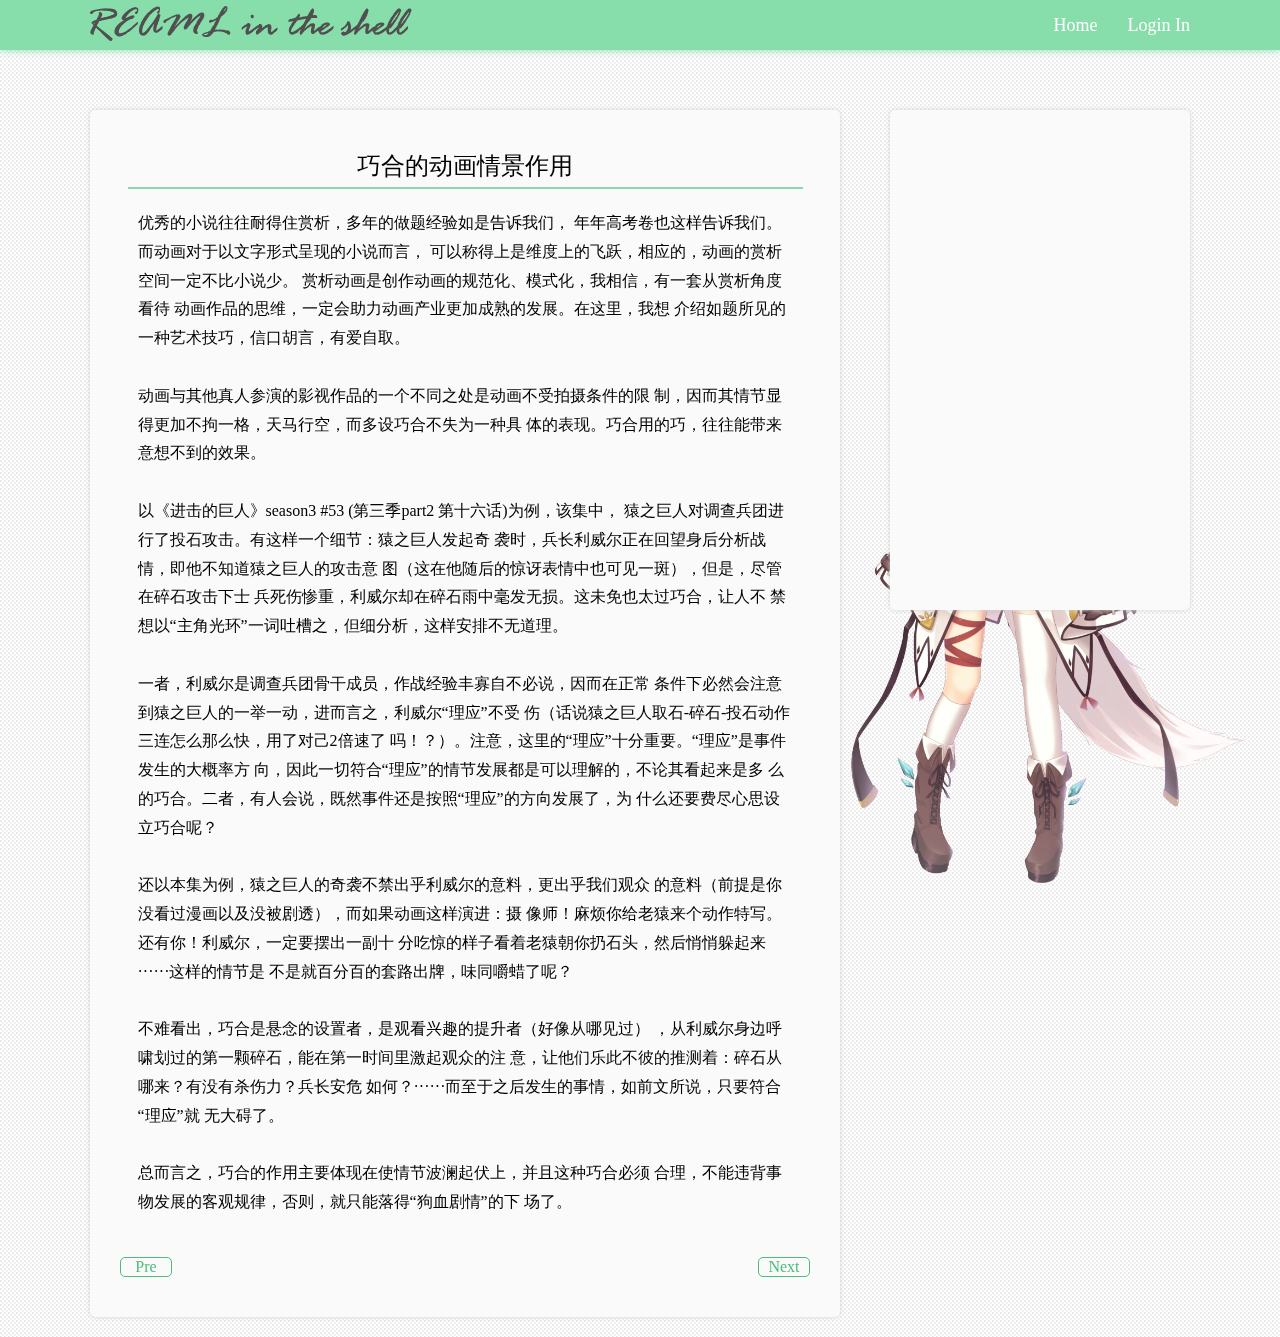
<file: article/01.html>
<!DOCTYPE html>
<html>
	<head>
		<meta charset="utf-8" />
		<title>Test</title>
		<script src="../js/vue.js" type="text/javascript" charset="utf-8"></script>
		<script src="../js/jquery-3.5.1.js"></script>
		<script src="../js/index.js"></script>
		<link rel="stylesheet" type="text/css" href="../css/mata.css" />
	</head>
	<body>
		<div id="main">
			<div id="nav">
				<div id="navContent">
					<div id="logo">
						<img src="../img/logo.png" />
					</div>
					<div id="navLink">
						<ul>
							<li><a href="../index.html">Home</a></li>
							<li id="LOG">Login In</li>
						</ul>
						<div id="logBox" class="smBox">
							<div id="login">
								<form>
									<div class="textBox">
										<span>User name</span>
										<div class="textFiled">
											<input type="text" />
										</div>
									</div>
									<div class="textBox">
										<span>Password</span>
										<div class="textFiled">
											<input type="password" />
										</div>
									</div>
								</form>
								<div id="btnBox">
									<button id="reg" class="smBox">Register</button>
									<button id="log" class="smBox">Login</button>
								</div>
								<div id="erInfo" class="smBox">
									<section>Function uncomplished;-)</section>
								</div>
							</div>
						</div>
					</div>
				</div>
			</div>
			<div id="container">
				<div id="left" class="contentBox">
					<div id="essay">
						<div id="title">
							<p>巧合的动画情景作用</p>
						</div>
						<div id="para">
							<P>
								优秀的小说往往耐得住赏析，多年的做题经验如是告诉我们，
								年年高考卷也这样告诉我们。而动画对于以文字形式呈现的小说而言，
								可以称得上是维度上的飞跃，相应的，动画的赏析空间一定不比小说少。
								赏析动画是创作动画的规范化、模式化，我相信，有一套从赏析角度看待
								动画作品的思维，一定会助力动画产业更加成熟的发展。在这里，我想
								介绍如题所见的一种艺术技巧，信口胡言，有爱自取。
							</P><br>
							<p>
								动画与其他真人参演的影视作品的一个不同之处是动画不受拍摄条件的限
								制，因而其情节显得更加不拘一格，天马行空，而多设巧合不失为一种具
								体的表现。巧合用的巧，往往能带来意想不到的效果。
							</p><br>
							<p>
								以《进击的巨人》season3 #53 (第三季part2 第十六话)为例，该集中，
								猿之巨人对调查兵团进行了投石攻击。有这样一个细节：猿之巨人发起奇
								袭时，兵长利威尔正在回望身后分析战情，即他不知道猿之巨人的攻击意
								图（这在他随后的惊讶表情中也可见一斑），但是，尽管在碎石攻击下士
								兵死伤惨重，利威尔却在碎石雨中毫发无损。这未免也太过巧合，让人不
								禁想以“主角光环”一词吐槽之，但细分析，这样安排不无道理。
							</p><br>
							<p>
								一者，利威尔是调查兵团骨干成员，作战经验丰寡自不必说，因而在正常
								条件下必然会注意到猿之巨人的一举一动，进而言之，利威尔“理应”不受
								伤（话说猿之巨人取石-碎石-投石动作三连怎么那么快，用了对己2倍速了
								吗！？）。注意，这里的“理应”十分重要。“理应”是事件发生的大概率方
								向，因此一切符合“理应”的情节发展都是可以理解的，不论其看起来是多
								么的巧合。二者，有人会说，既然事件还是按照“理应”的方向发展了，为
								什么还要费尽心思设立巧合呢？
							</p><br>
							<p>
								还以本集为例，猿之巨人的奇袭不禁出乎利威尔的意料，更出乎我们观众
								的意料（前提是你没看过漫画以及没被剧透），而如果动画这样演进：摄
								像师！麻烦你给老猿来个动作特写。还有你！利威尔，一定要摆出一副十
								分吃惊的样子看着老猿朝你扔石头，然后悄悄躲起来······这样的情节是
								不是就百分百的套路出牌，味同嚼蜡了呢？
							</p><br>
							<p>
								 不难看出，巧合是悬念的设置者，是观看兴趣的提升者（好像从哪见过）
								 ，从利威尔身边呼啸划过的第一颗碎石，能在第一时间里激起观众的注
								 意，让他们乐此不彼的推测着：碎石从哪来？有没有杀伤力？兵长安危
								 如何？······而至于之后发生的事情，如前文所说，只要符合“理应”就
								 无大碍了。
							</p><br>
							<p>
								总而言之，巧合的作用主要体现在使情节波澜起伏上，并且这种巧合必须
								合理，不能违背事物发展的客观规律，否则，就只能落得“狗血剧情”的下
								场了。
							</p>
						</div>
					</div>
					<div id="bottom">
						<div id="bottomL">
							<a href="meta.html">Pre</a>
						</div>
						<div id="bottomR">
							<a href="02.html">Next</a>
						</div>
					</div>
				</div>
				<div id="rightBox" class="contentBox">
					<div id="right">
						<div class="statistics" id="essayNum">
							
						</div>
						<div  class="statistics" >
							
						</div>
					</div>
				</div>
			</div>
			<div id="deskGirl">
				<img src="../img/DG.png" width="400px"/>
			</div>
		</div>
	</body>
</html>
</file>
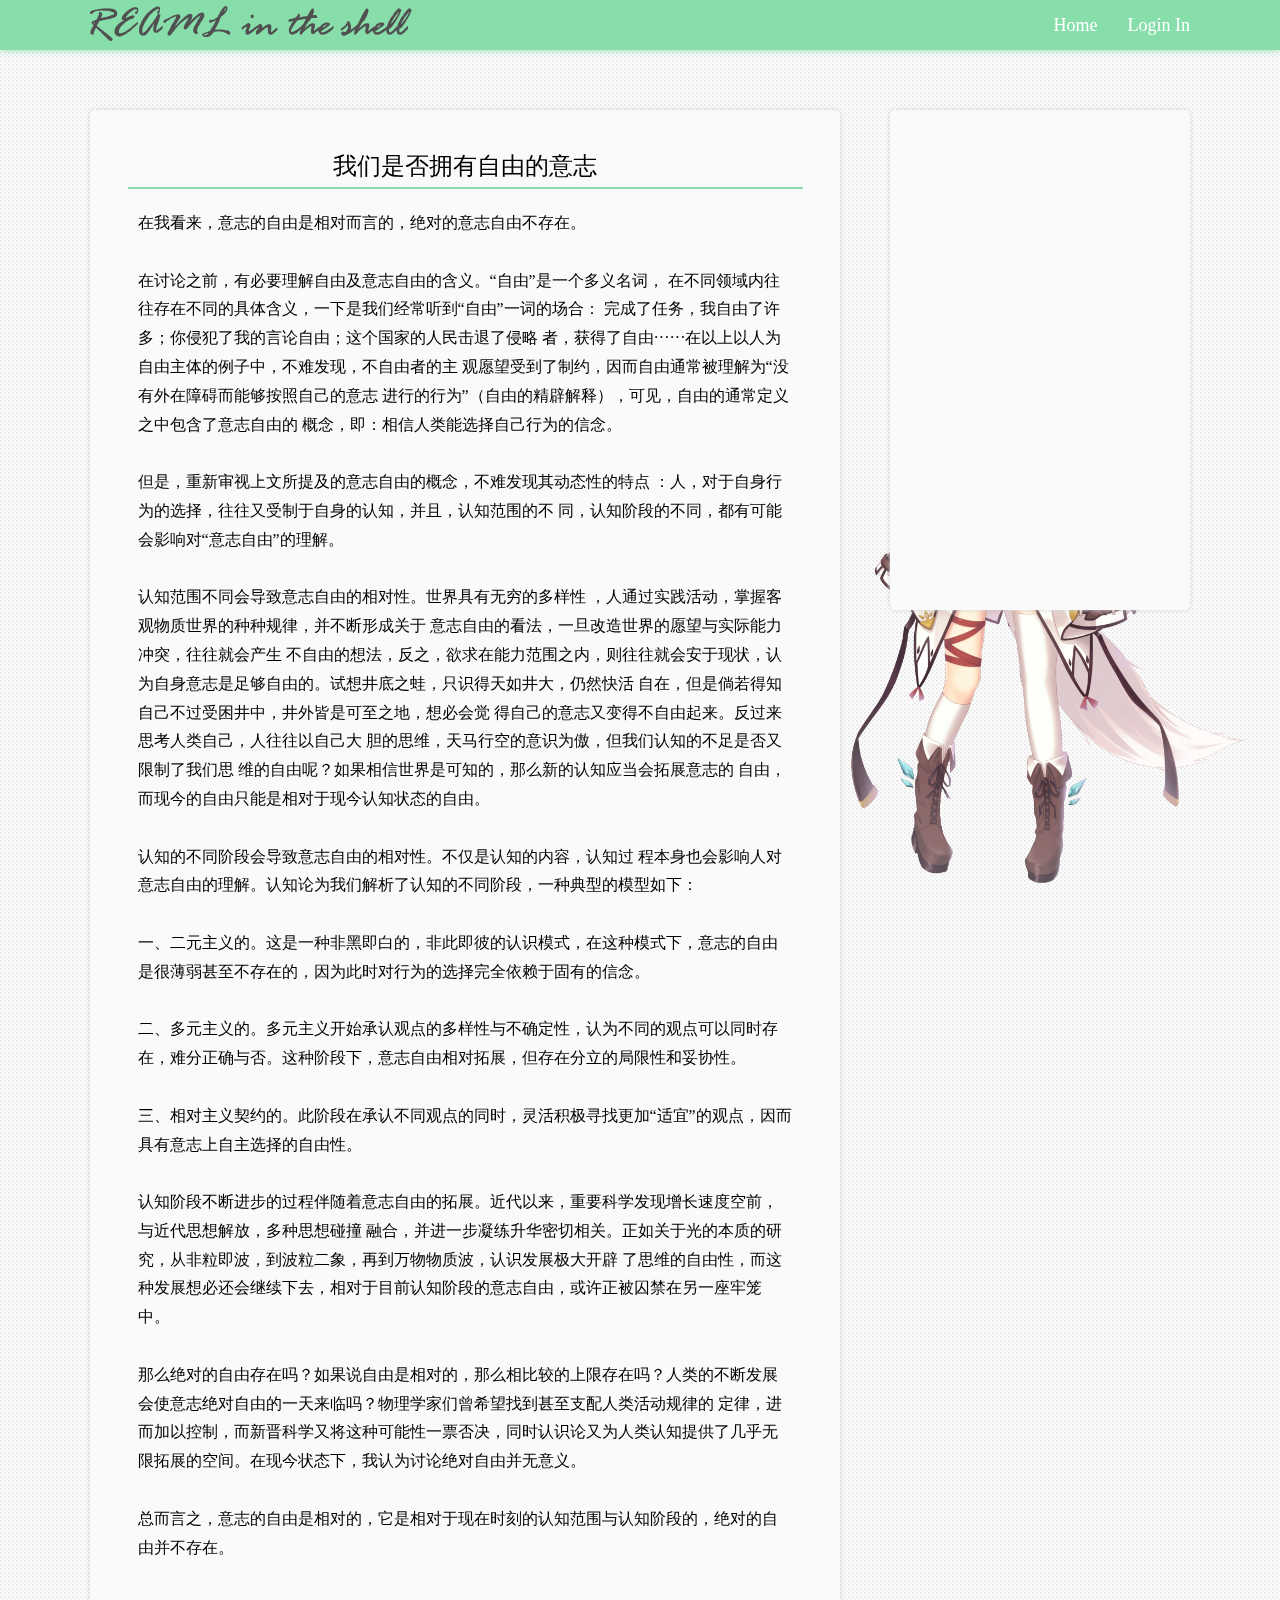
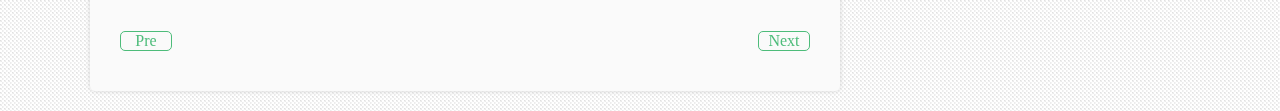
<file: article/02.html>
<!DOCTYPE html>
<html>
	<head>
		<meta charset="utf-8" />
		<title>Test</title>
		<script src="../js/vue.js" type="text/javascript" charset="utf-8"></script>
		<script src="../js/jquery-3.5.1.js"></script>
		<script src="../js/index.js"></script>
		<link rel="stylesheet" type="text/css" href="../css/mata.css" />
	</head>
	<body>
		<div id="main">
			<div id="nav">
				<div id="navContent">
					<div id="logo">
						<img src="../img/logo.png" />
					</div>
					<div id="navLink">
						<ul>
							<li><a href="../index.html">Home</a></li>
							<li id="LOG">Login In</li>
						</ul>
						<div id="logBox" class="smBox">
							<div id="login">
								<form>
									<div class="textBox">
										<span>User name</span>
										<div class="textFiled">
											<input type="text" />
										</div>
									</div>
									<div class="textBox">
										<span>Password</span>
										<div class="textFiled">
											<input type="password" />
										</div>
									</div>
								</form>
								<div id="btnBox">
									<button id="reg" class="smBox">Register</button>
									<button id="log" class="smBox">Login</button>
								</div>
								<div id="erInfo" class="smBox">
									<section>Function uncomplished;-)</section>
								</div>
							</div>
						</div>
					</div>
				</div>
			</div>
			<div id="container">
				<div id="left" class="contentBox">
					<div id="essay">
						<div id="title">
							<p>我们是否拥有自由的意志</p>
						</div>
						<div id="para">
							<p>	在我看来，意志的自由是相对而言的，绝对的意志自由不存在。</p><br />
							<p>	在讨论之前，有必要理解自由及意志自由的含义。“自由”是一个多义名词，
							在不同领域内往往存在不同的具体含义，一下是我们经常听到“自由”一词的场合：
							完成了任务，我自由了许多；你侵犯了我的言论自由；这个国家的人民击退了侵略
							者，获得了自由······在以上以人为自由主体的例子中，不难发现，不自由者的主
							观愿望受到了制约，因而自由通常被理解为“没有外在障碍而能够按照自己的意志
							进行的行为”（自由的精辟解释），可见，自由的通常定义之中包含了意志自由的
							概念，即：相信人类能选择自己行为的信念。
							</p><br />
							<p>	但是，重新审视上文所提及的意志自由的概念，不难发现其动态性的特点
							：人，对于自身行为的选择，往往又受制于自身的认知，并且，认知范围的不
							同，认知阶段的不同，都有可能会影响对“意志自由”的理解。
							</p><br />
							<p>	认知范围不同会导致意志自由的相对性。世界具有无穷的多样性
							，人通过实践活动，掌握客观物质世界的种种规律，并不断形成关于
							意志自由的看法，一旦改造世界的愿望与实际能力冲突，往往就会产生
							不自由的想法，反之，欲求在能力范围之内，则往往就会安于现状，认
							为自身意志是足够自由的。试想井底之蛙，只识得天如井大，仍然快活
							自在，但是倘若得知自己不过受困井中，井外皆是可至之地，想必会觉
							得自己的意志又变得不自由起来。反过来思考人类自己，人往往以自己大
							胆的思维，天马行空的意识为傲，但我们认知的不足是否又限制了我们思
							维的自由呢？如果相信世界是可知的，那么新的认知应当会拓展意志的
							自由，而现今的自由只能是相对于现今认知状态的自由。
							</p><br />
							<p>	认知的不同阶段会导致意志自由的相对性。不仅是认知的内容，认知过
							程本身也会影响人对意志自由的理解。认知论为我们解析了认知的不同阶段，一种典型的模型如下：
							</p><br />
							<p>	一、二元主义的。这是一种非黑即白的，非此即彼的认识模式，在这种模式下，意志的自由是很薄弱甚至不存在的，因为此时对行为的选择完全依赖于固有的信念。</p><br />
							<p>	二、多元主义的。多元主义开始承认观点的多样性与不确定性，认为不同的观点可以同时存在，难分正确与否。这种阶段下，意志自由相对拓展，但存在分立的局限性和妥协性。</p><br />
							<p>	三、相对主义契约的。此阶段在承认不同观点的同时，灵活积极寻找更加“适宜”的观点，因而具有意志上自主选择的自由性。</p><br />
							<p>	认知阶段不断进步的过程伴随着意志自由的拓展。近代以来，重要科学发现增长速度空前，与近代思想解放，多种思想碰撞
							融合，并进一步凝练升华密切相关。正如关于光的本质的研究，从非粒即波，到波粒二象，再到万物物质波，认识发展极大开辟
							了思维的自由性，而这种发展想必还会继续下去，相对于目前认知阶段的意志自由，或许正被囚禁在另一座牢笼中。
							</p><br />
							<p>	那么绝对的自由存在吗？如果说自由是相对的，那么相比较的上限存在吗？人类的不断发展会使意志绝对自由的一天来临吗？物理学家们曾希望找到甚至支配人类活动规律的
							定律，进而加以控制，而新晋科学又将这种可能性一票否决，同时认识论又为人类认知提供了几乎无限拓展的空间。在现今状态下，我认为讨论绝对自由并无意义。
							</p><br />
							<p>	总而言之，意志的自由是相对的，它是相对于现在时刻的认知范围与认知阶段的，绝对的自由并不存在。</p><br />
						</div>
					</div>
					<div id="bottom">
						<div id="bottomL">
							<a href="01.html">Pre</a>
						</div>
						<div id="bottomR">
							<a href="meta.html">Next</a>
						</div>
					</div>
				</div>
				<div id="rightBox" class="contentBox">
					<div id="right">
						<div class="statistics" id="essayNum">
							
						</div>
						<div  class="statistics" >
							
						</div>
					</div>
				</div>
			</div>
			<div id="deskGirl">
				<img src="../img/DG.png" width="400px"/>
			</div>
		</div>
	</body>
</html>
</file>
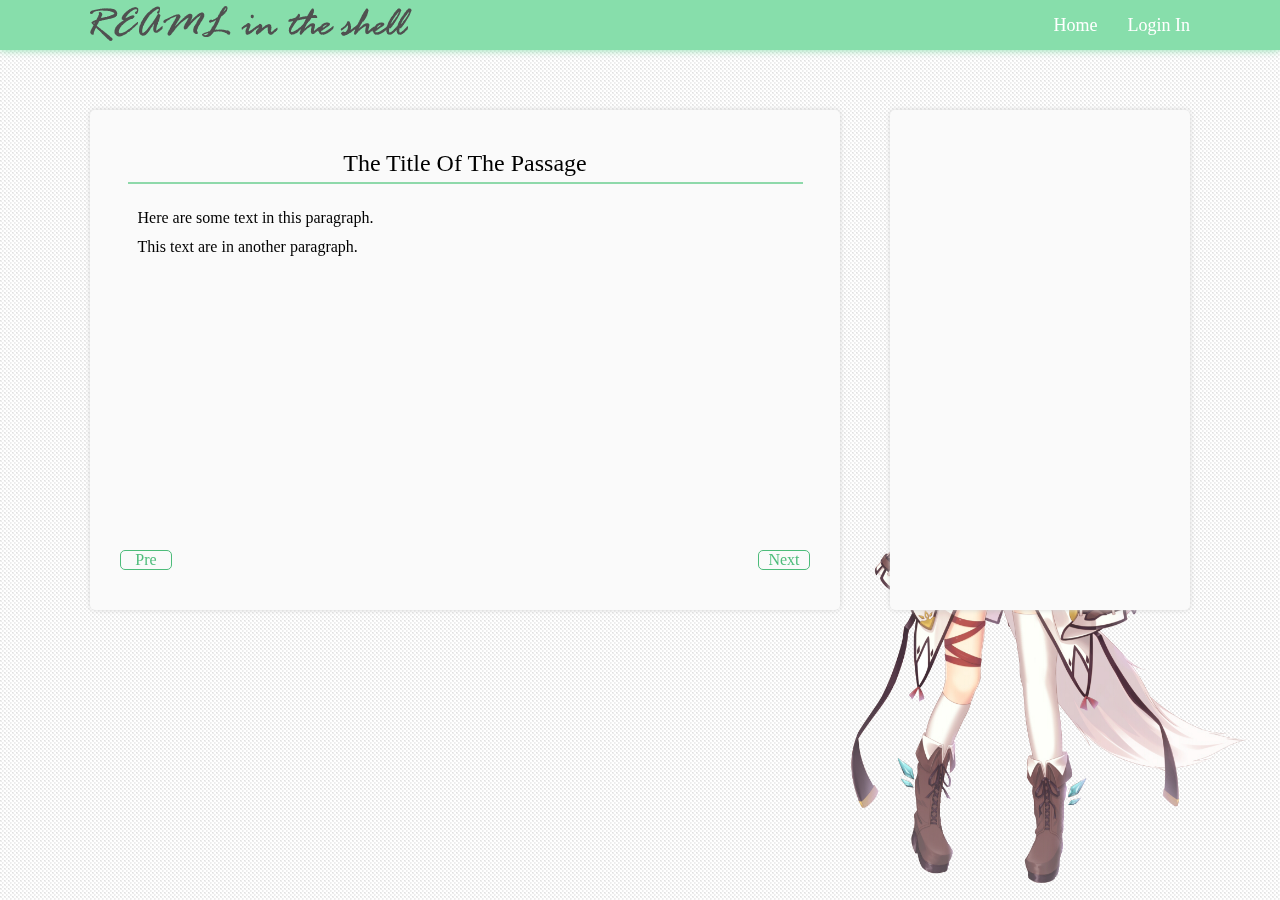
<file: article/meta.html>
<!DOCTYPE html>
<html>
	<head>
		<meta charset="utf-8" />
		<title>Test</title>
		<script src="../js/vue.js" type="text/javascript" charset="utf-8"></script>
		<script src="../js/jquery-3.5.1.js"></script>
		<script src="../js/index.js"></script>
		<link rel="stylesheet" type="text/css" href="../css/mata.css" />
	</head>
	<body>
		<div id="main">
			<div id="nav">
				<div id="navContent">
					<div id="logo">
						<img src="../img/logo.png" />
					</div>
					<div id="navLink">
						<ul>
							<li><a href="../index.html">Home</a></li>
							<li id="LOG">Login In</li>
						</ul>
						<div id="logBox" class="smBox">
							<div id="login">
								<form>
									<div class="textBox">
										<span>User name</span>
										<div class="textFiled">
											<input type="text" />
										</div>
									</div>
									<div class="textBox">
										<span>Password</span>
										<div class="textFiled">
											<input type="password" />
										</div>
									</div>
								</form>
								<div id="btnBox">
									<button id="reg" class="smBox">Register</button>
									<button id="log" class="smBox">Login</button>
								</div>
								<div id="erInfo" class="smBox">
									<section>Function uncomplished;-)</section>
								</div>
							</div>
						</div>
					</div>
				</div>
			</div>
			<div id="container">
				<div id="left" class="contentBox">
					<div id="essay">
						<div id="title">
							<p>The Title Of The Passage</p>
						</div>
						<div id="para">
							<p>Here are some text in this paragraph.</p>
							<p>This text are in another paragraph.</p>
						</div>
					</div>
					<div id="bottom">
						<div id="bottomL">
							<a href="02.html">Pre</a>
						</div>
						<div id="bottomR">
							<a href="01.html">Next</a>
						</div>
					</div>
				</div>
				<div id="rightBox" class="contentBox">
					<div id="right">
						<div class="statistics" id="essayNum">
							
						</div>
						<div  class="statistics" >
							
						</div>
					</div>
				</div>
			</div>
			<div id="deskGirl">
				<img src="../img/DG.png" width="400px"/>
			</div>
		</div>
	</body>
</html>
</file>
<file: css/mata.css>
*{
	margin: 0 0;
}
body{
	background-image: url(../img/dotBg.png);
}
#nav{
	height: 50px;
	width: 100%;
	/*background-color: #b3e3d6;*/
	background-color: #87deab;
	box-shadow: 0 0 8px 0 #87deab;
}
#navContent{
	height: 100%;
	width: 1100px;
	margin: 0 auto;
	display: flex;
	justify-content: space-between;
	align-items: center;
}
#logo{
	float: left;
}
#navLink{
	float: right;
	color: #fff;
	font-size: 18px;
}
#navLink ul{
	display: flex;
	justify-content: space-between;
}
#navLink ul li{
	margin-left: 30px;
	list-style: none;
	cursor: pointer;
}
#navLink a{
	text-decoration: none;
	color: #fff;
}
#logBox{
	position: absolute;
	top: 65px;
	width: 280px;
	/*background-color: #86d9a7;
	box-shadow: 0 0 8px 0 #76cb9c;*/
	background-color: #fff;
	/*border: solid 0.8px #d3d3d3;*/
	box-shadow: 0 0 3px #bcbcbc;
	z-index: 10;
	display: none;
}
#login{
	width: 250px;
	margin: 0 auto;
	margin-top: 40px;
	margin-bottom: 30px;
}
#login span{
	font-size: 14px;
	color: #91C5A7;
	display: block;
}
.textBox{
	margin: 10px 0;
}
.textFiled{
	border-radius: 5px;
	height: 34px;
	width: 100%;
	border: solid 0.8px #c8c8c8;
	background-color: #f7f7f7;
	margin-top: 5px;
	display: flex;
	justify-content: center;
	align-items: center;
}
.textFiled input{
	background-color: inherit;
	font-size: 16px;
	width: 90%;
	height: 80%;
	border: none;
	outline: none;
}
#btnBox{
	display: flex;
	justify-content: space-between;
	align-items: center;
}
#log{
	width: 60px;
	height: 30px;
	background-color: #74d09d;
	border: none;
	color: #fff;
	outline: none;
	cursor: pointer;
}
#reg{
	width: 70px;
	height: 30px;
	color: #61c78b;
	background-color: #fff;
	border: solid 1.2px #87DEAB;
	outline: none;
	cursor: pointer;
}
#erInfo{
	margin-top: 10px;
	height: 40px;
	border-left: solid 5px #da4e51;
	background-color: #ffeff0;
	font-size: 14px;
	display: none;
}
#erInfo section{
	
	padding: 10px 10px;
	color: #ce7b7c;
}
.smBox{
	border-radius: 5px;
}
#container{
	width: 1100px;
	margin: 0 auto;
	margin-top: 60px;
	margin-bottom: 20px;
	margin-left: auto;
	display: flex;
	justify-content: space-between;
}
.contentBox{
	background-color: #fafafa;
	box-shadow: 0 0 5px 0 #d5d5d5;
	border-radius: 5px;
	position: relative;
}
#left{
	width: 750px;
	display: flex;
	flex-direction: column;
	justify-content: space-between;
}
#essay{
	width: 90%;
	margin: 0 auto;
	margin-top: 40px;
}
#title{
	text-align: center;
	font-size: 24px;
	padding-bottom: 5px;
	border-bottom: solid 2px #8ed9aa;
}
#para{
	margin: 0 10px;
	margin-top: 20px;
	line-height: 1.8;
}
#bottom{
	height: 20px;
	margin: 40px 30px;
	display: flex;
	justify-content: space-between;
}
#bottom a{
	display: block;
	text-align: center;
	width: 50px;
	text-decoration: none;
	color: #4dbc7a;
	border: solid 1.4px #4DBC7A;
	border-radius: 5px;
}
#rightBox{
	width: 300px;
	height: 500px;
}
#right{
	margin: 0 10px;
	margin-top: 10px;
}
#deskGirl{
	position: fixed;
	right: 30px;
	bottom: 10px;
	z-index: -1;
}
</file>
